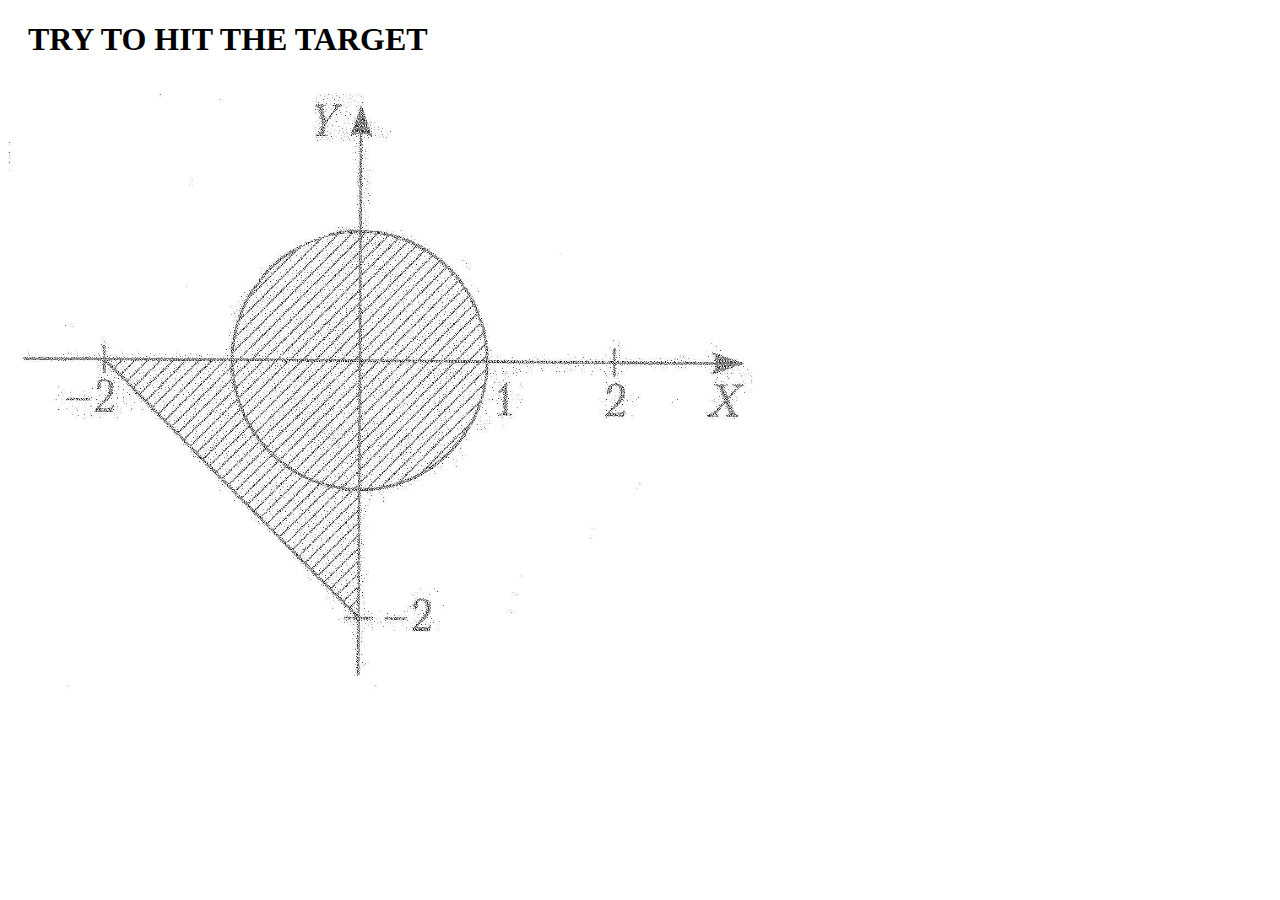
<file: homework08/index.html>
<!doctype html>
<html lang="en">
<head>
    <meta charset="UTF-8">
    <meta name="viewport"
          content="width=device-width, user-scalable=no, initial-scale=1.0, maximum-scale=1.0, minimum-scale=1.0">
    <meta http-equiv="X-UA-Compatible" content="ie=edge">
    <link rel="stylesheet" type="text/css" href="all.css">
    <title> THE TARGET </title>
</head>
<body>



<div id="block1">
    <h1>TRY TO HIT THE TARGET</h1>
    <img src="HW.jpg" alt="Target">
</div>

<script src="targ.js"></script>



</body>
</html>
</file>
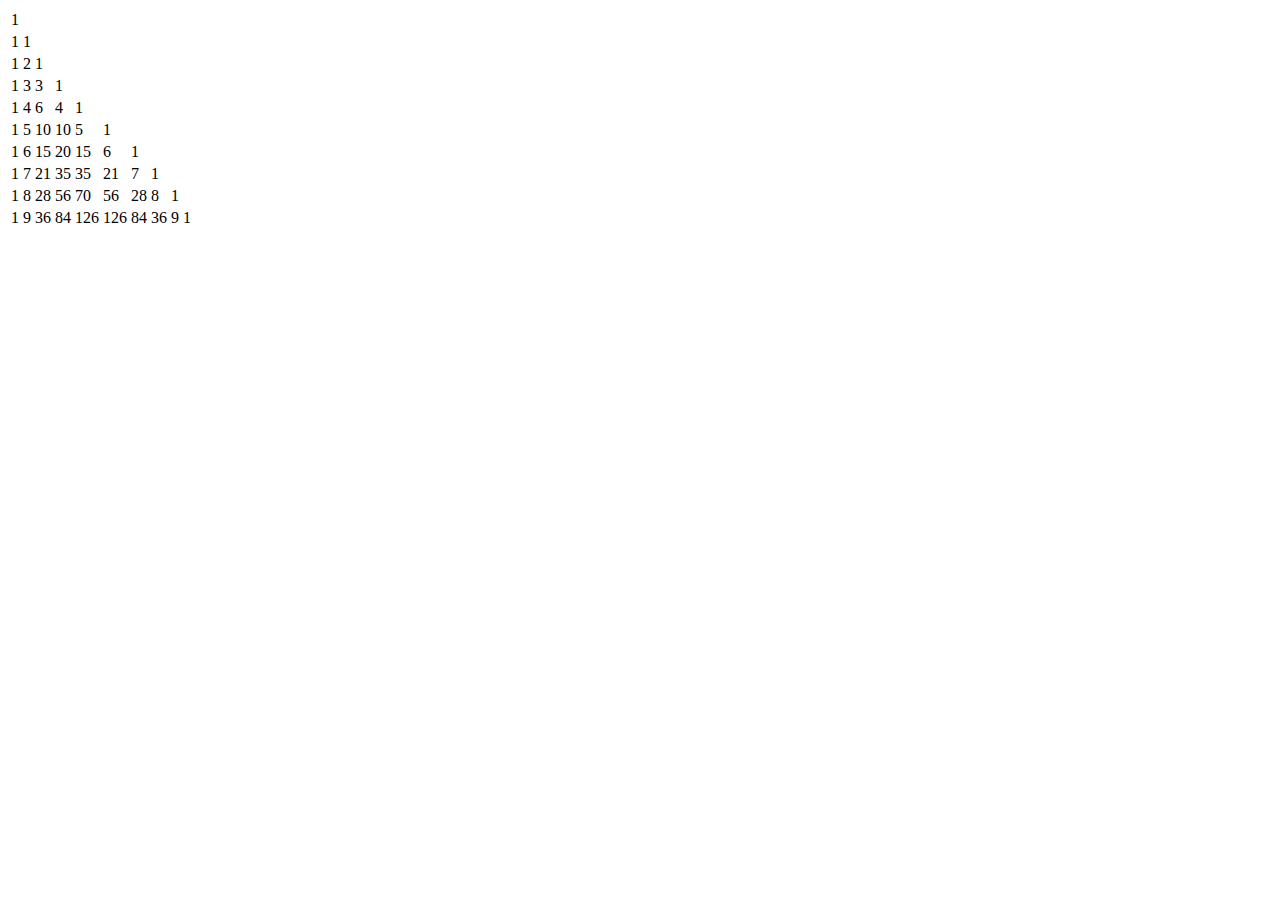
<file: homework09/index.html>
<!DOCTYPE html>
<html>
<head lang="en">
    <meta charset="UTF-8">
    <title></title>
</head>
<body>
<table id="multiplication-table"></table>
<table id="matrix"></table>
<table id="pascal-triangle"></table>
<script src="my.js"></script>
</body>
</html>
</file>
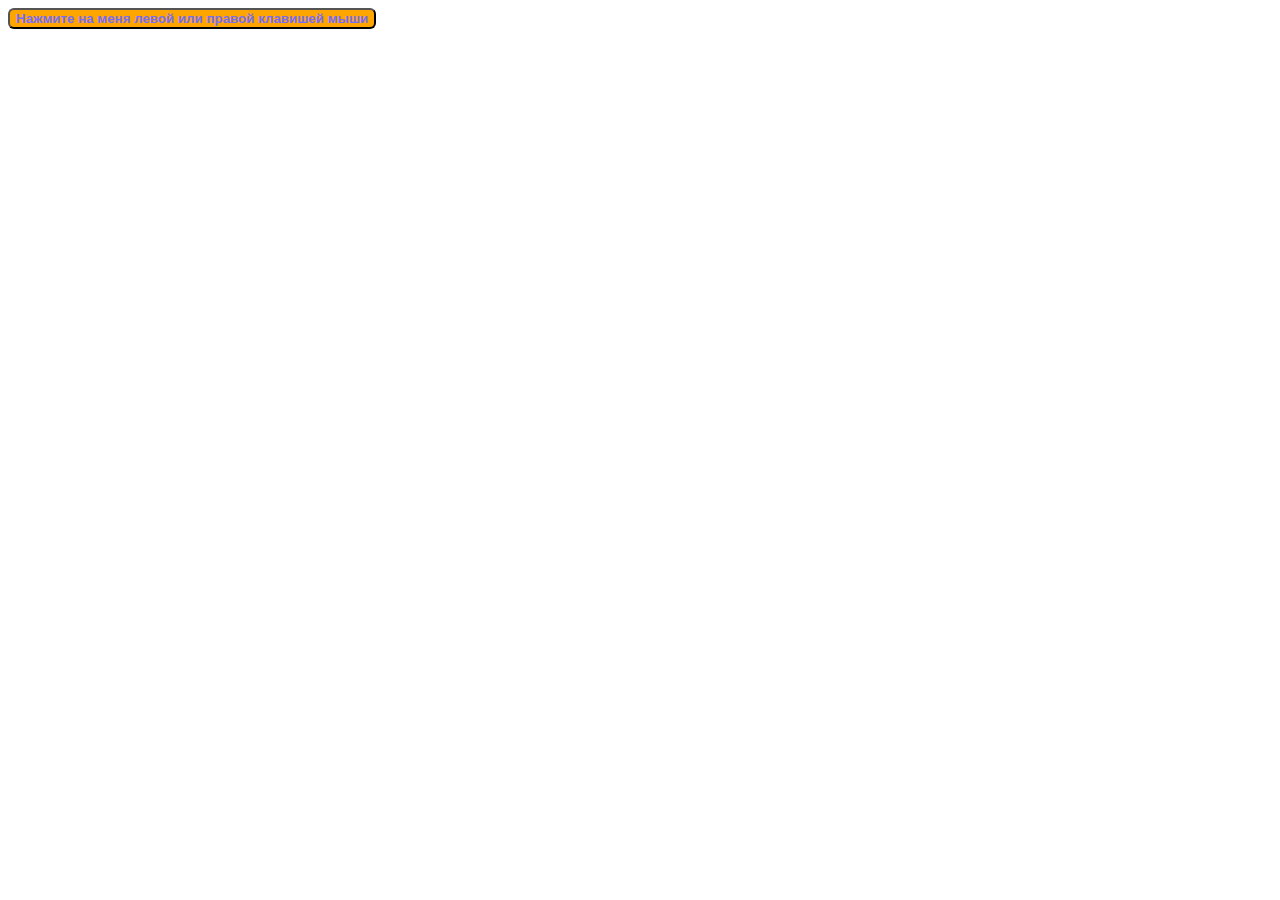
<file: homework11/index.html>
<!doctype html>
<html lang="en">
<head>
    <meta charset="UTF-8">
    <meta name="viewport"
          content="width=device-width, user-scalable=no, initial-scale=1.0, maximum-scale=1.0, minimum-scale=1.0">
    <meta http-equiv="X-UA-Compatible" content="ie=edge">
    <title>Document</title>
    <link rel="stylesheet" type="text/css" href="markup/css/all11.css">
</head>

<body>

<div id="wrap-1" class="wrapper">

<button id="but-1" class="button">Нажмите на меня левой или правой клавишей мыши</button>

</div>

<script src="markup/js/task11.js"> </script>

</body>
</html>
</file>
<file: homework08/all.css>
#block1 {width: 60%;}
img {width: 100%;}
h1 {margin-left: 20px;}
</file>
<file: homework11/markup/css/all11.css>
.conmenu1{
    background-color: rgb(33, 99, 154);
    border: 1px solid rgb(0, 0, 0);
    margin: 0;
}
.ul-item {
    display: block;
    list-style: none;
}
.a-item{
    font-weight: bold;
    color: #fff9f8;
    font-size: large;
    display: block;
    text-decoration: none;
    justify-content: center;

}
a:hover{
    color: #fff277;
}

button{
    border-radius: 6px;
    color: #746cfc;
    font-weight: bold;
    background-color: orange;
}

.img-item{
    margin-top: 10px;
}
</file>
